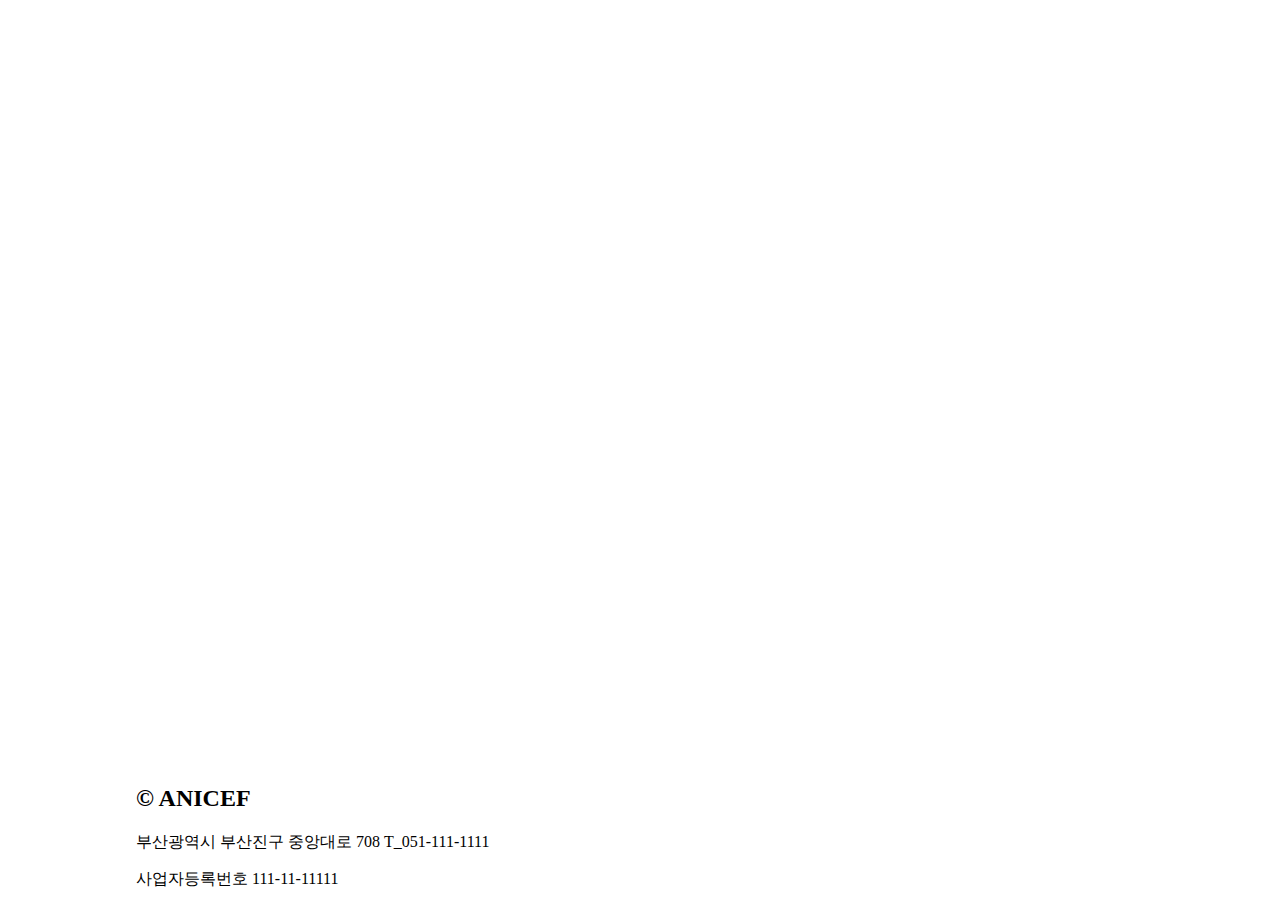
<file: 2__footer/footer.html>
<!DOCTYPE html>
<html lang="en">
  <head>
    <meta charset="UTF-8" />
    <meta name="viewport" content="width=device-width, initial-scale=1.0" />
    <link rel="shortcut icon" href="#" type="image/x-icon" />
    <title>ANICEF</title>
    <link rel="stylesheet" href="style.css" />
    <!-- 폰트어썸 -->
    <link
      rel="stylesheet"
      href="https://cdnjs.cloudflare.com/ajax/libs/font-awesome/6.1.0/css/all.min.css"
    />
  </head>
  <body>
    <!-- 푸터 시작 -->
    <footer>
      <div class="footer_content">
        <h2>© ANICEF</h2>
        <p>부산광역시 부산진구 중앙대로 708 T_051-111-1111</p>
        <p>사업자등록번호 111-11-11111</p>
      </div>
    </footer>
    <!-- 푸터 종료 -->
  </body>
</html>
</file>
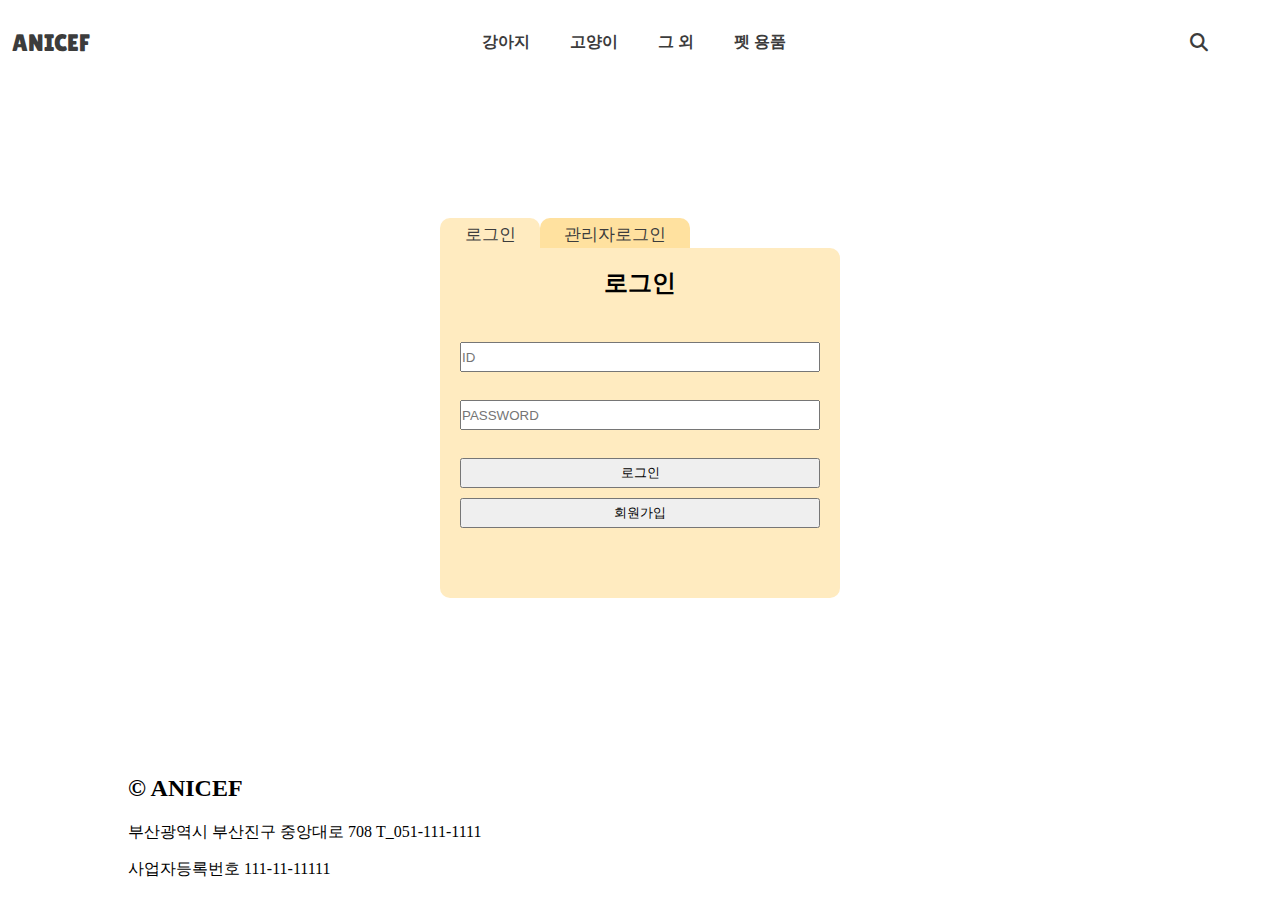
<file: 4__login/login.html>
<!DOCTYPE html>
<html lang="en">
  <head>
    <meta charset="UTF-8" />
    <meta name="viewport" content="width=device-width, initial-scale=1.0" />
    <link rel="shortcut icon" href="#" type="image/x-icon" />
    <title>ANICEF</title>
    <link rel="stylesheet" href="style.css" />
    <!-- 폰트어썸 -->
    <link
      rel="stylesheet"
      href="https://cdnjs.cloudflare.com/ajax/libs/font-awesome/6.1.0/css/all.min.css"
    />
  </head>
  <body>
    <!-- 네브바 시작 -->
    <nav class="navbar">
      <!-- 로고 -->
      <div class="navbar_logo">
        <i class="fa-duotone fa-cat"></i>
        <a href="#">ANICEF</a>
      </div>
      <!-- 네브바 메뉴 -->
      <ul class="navbar_menu">
        <li><a href="#">강아지</a></li>
        <li><a href="#">고양이</a></li>
        <li><a href="#">그 외</a></li>
        <li><a href="#">펫 용품</a></li>
      </ul>
      <!-- 아이콘 -->
      <ul class="navbar_icons">
        <li>
          <div class="search">
            <a href="#"> <i class="fas fa-search"></i></a>
          </div>
        </li>
        <li>
          <a href="#"><i class="fa-duotone fa-cart-shopping"></i></a>
        </li>
        <li>
          <a href="#"><i class="fa-duotone fa-user"></i></a>
        </li>
      </ul>
      <!-- 토글 버튼 -->
      <a href="#" class="navbar_toggleBtn">
        <i class="fa-solid fa-bars"></i>
      </a>
    </nav>
    <!-- 네브바 종료 -->

    <!-- 메인 시작 -->
    <div class="main">
      <div class="login">
        <div class="susu">
          <a href="#">로그인</a>
        </div>
        <div class="susu2">
          <a href="#">관리자로그인</a>
        </div>
        <h2>로그인</h2>
        <br />
        <input type="text" name="" id="" placeholder="ID" /><br />
        <input type="password" name="" id="" placeholder="PASSWORD" /><br />
        <button type="button">로그인</button>
        <button type="button">회원가입</button>
      </div>
    </div>

    <!-- 메인 종료 -->

    <!-- 푸터 시작 -->
    <footer>
      <div class="footer_content">
        <h2>© ANICEF</h2>
        <p>부산광역시 부산진구 중앙대로 708 T_051-111-1111</p>
        <p>사업자등록번호 111-11-11111</p>
      </div>
    </footer>
    <!-- 푸터 종료 -->
    <script src="app.js"></script>
  </body>
</html>
</file>
<file: 2__footer/style.css>
/* 푸터 */
body {
  height: 100vh;
}
footer {
  position: absolute;
  color: black;
  background-color: #ffffff;
  bottom: 0;
  width: 100%;
  height: 15%;
}

footer h2 {
  margin-left: 10%;
}

footer p {
  margin-left: 10%;
}
/* 푸터 종료 */

/* 반응형 , 창이 작아지면 아래의 내용  */
@media screen and (max-width: 768px) {
  /* 푸터 */
  footer {
    font-size: 15px;
  }
}
</file>
<file: 4__login/style.css>
@import url("https://fonts.googleapis.com/css2?family=Lilita+One&display=swap");

* {
  box-sizing: border-box;
}

body {
  margin: 0;
}

/* 네브바 */
a {
  text-decoration: none;
  color: rgb(60, 60, 60);
}
.navbar {
  display: flex;
  justify-content: space-between;
  align-items: center;
  background-color: rgb(255, 255, 255);
  padding: 8px 12px;
}

.navbar_logo {
  font-size: 24px;
  color: rgb(108, 108, 108);
  font-family: "Lilita One", cursive;
}

.navbar_logo i {
  color: rgb(0, 0, 0);
  font-family: "Font AWESOME 6 Free";
  font-weight: 900;
}

.navbar_menu {
  display: flex;
  list-style: none;
  padding-left: 0;
  font-weight: bold;
}

.navbar_menu > li:hover {
  color: rgb(137, 135, 135);
  background-color: rgb(227, 227, 227);
}

.navbar_menu li {
  padding: 8px 20px;
}
.navbar_icons {
  font-family: "Font AWESOME 6 Free";
  font-weight: 900;
  list-style: none;
  display: flex;
  padding-left: 0;
}
input {
  margin: 0;
  padding: 0;
}
.navbar_icons li {
  padding: 8px 12px;
  font-size: 18px;
}

/* 큰 화면에서는 숨김 */
.navbar_toggleBtn {
  display: none;
  position: absolute;
  right: 32px;
  font-size: 20px;
  color: rgb(100, 100, 100);
}

/* 네브바 종료 */

/* main 컨텐츠  */
.main {
  position: relative;
  background-color: #ffffff;
  display: flex;
  flex-direction: column;
  align-items: center;
  justify-content: center;
  margin: 0;
  height: 75vh;
}
.main .susu {
  position: absolute;
  background-color: #ffebc0;
  width: 100px;
  height: 30px;
  border-radius: 10px 10px 0px 0px;
  padding: 5px;
  font-size: 17px;
  top: -30px;
  left: 0px;
}

.main .susu2 {
  position: absolute;
  background-color: #ffe19f;
  width: 150px;
  height: 30px;
  border-radius: 10px 10px 0px 0px;
  padding: 5px;
  font-size: 17px;
  top: -30px;
  left: 100px;
}
.main .login {
  display: flex;
  flex-direction: column;
  text-align: center;
  position: absolute;
  width: 400px;
  height: 350px;
  background-color: #ffebc0;
  border-radius: 0px 10px 10px 10px;
}

.login input,
button {
  width: auto;
  height: 30px;
  margin: 5px 20px;
}

/* 푸터 */

footer {
  position: absolute;
  color: black;
  background-color: #ffffff;
  bottom: 0;
  width: 100%;
  height: 15%;
}

footer h2 {
  margin-left: 10%;
  margin-top: 10px;
}

footer p {
  margin-left: 10%;
}
/* 푸터 종료 */

/* 반응형 , 창이 작아지면 아래의 내용  */
@media screen and (max-width: 768px) {
  /* 네브바 */
  .navbar {
    flex-direction: column;
    align-items: flex-start;
    padding: 8px 24px;
  }
  .navbar_menu {
    flex-direction: column;
    align-items: center;
    width: 100%;
    display: none;
  }
  .navbar_menu li {
    width: 100%;
    text-align: center;
  }
  .navbar_icons {
    justify-content: center;
    width: 100%;
    display: none;
  }
  .navbar_toggleBtn {
    display: block;
  }

  .navbar_menu.active,
  .navbar_icons.active {
    display: flex;
  }

  /* 푸터 */
  footer {
    font-size: 15px;
  }
}
</file>
